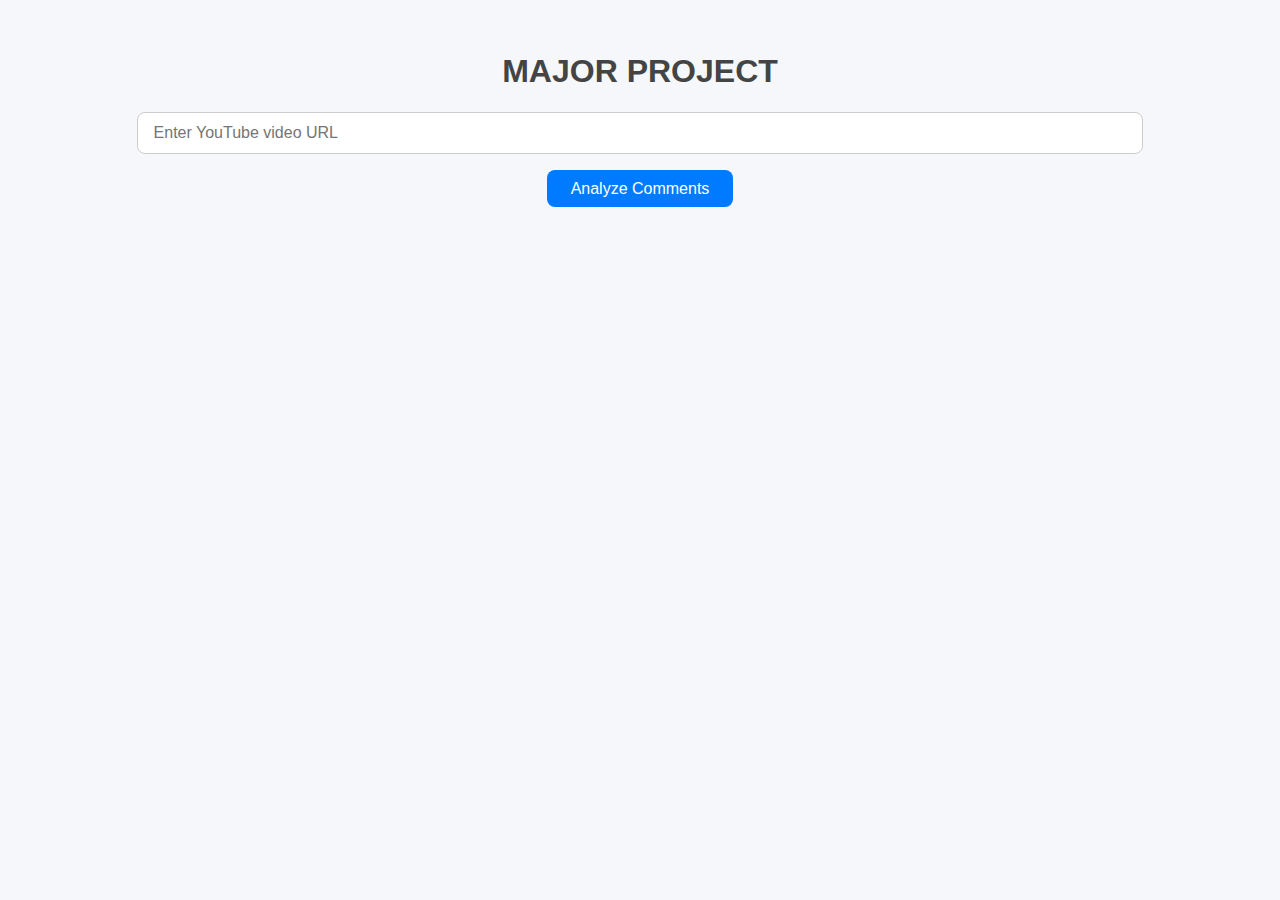
<file: index.html>
<!DOCTYPE html>
<html lang="en">
<head>
  <meta charset="UTF-8" />
  <meta name="viewport" content="width=device-width, initial-scale=1.0"/>
  <link rel="stylesheet" href="style.css" />
  <title>YouTube Comment Analyzer</title>
</head>
<body>
  <h1>MAJOR PROJECT</h1>
<input type="text" id="youtube-url" placeholder="Enter YouTube video URL" />
<button id="analyze-btn">Analyze Comments</button>
<div id="output"></div>

  <script src="script.js"></script>
</body>
</html>
</file>
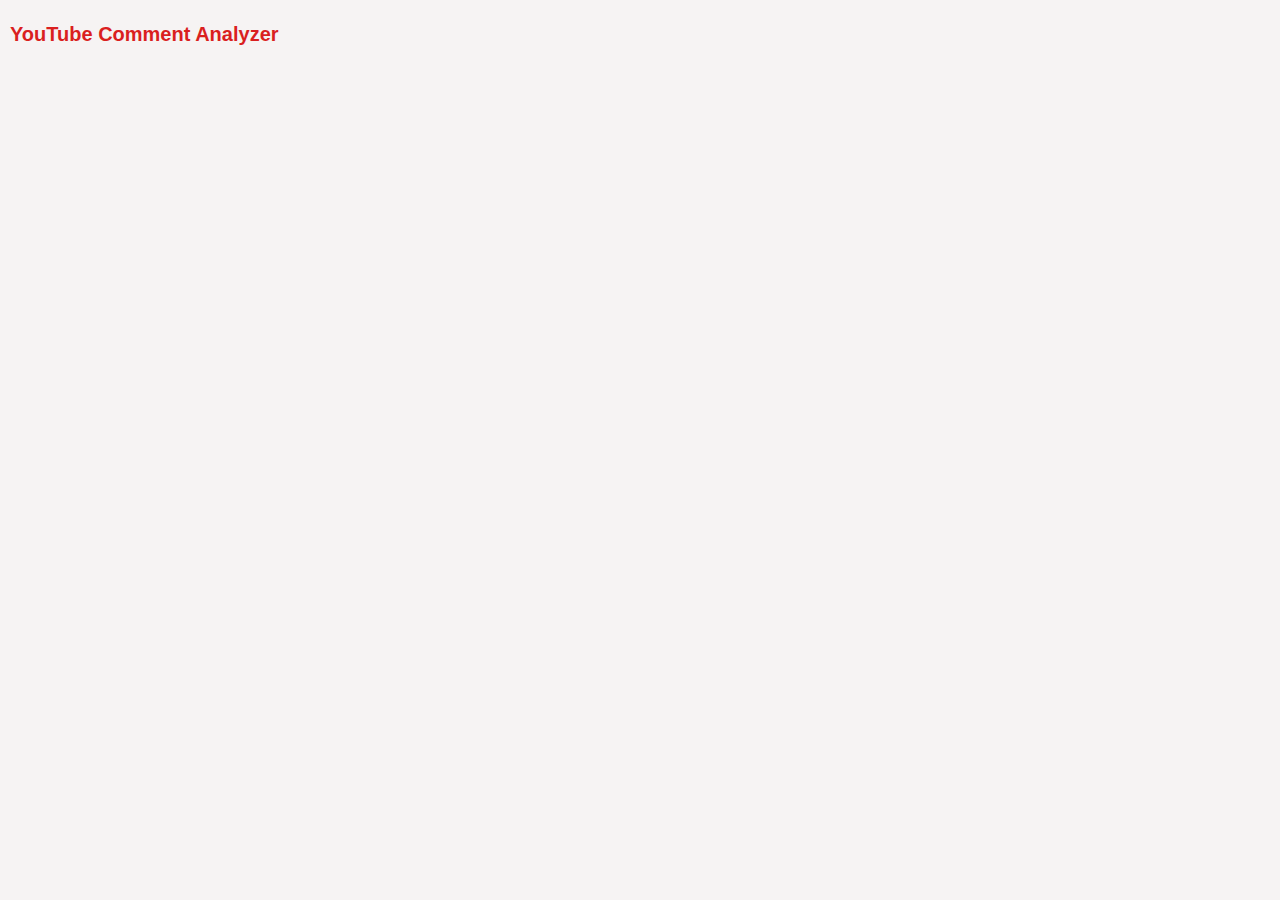
<file: popup.html>
<!DOCTYPE html>
<html>
<head>
  <title>YouTube Comment Analyzer</title>
  <style>
    /* Dark Theme */
    body {
      font-family: Arial, sans-serif;
      padding: 10px;
      background-color: #f6f3f3;
      color: #050404;
      margin: 0;
      box-sizing: border-box;
      width: 320px; /* Set a width that fits the Chrome extension popup */
    }
    h1 {
      font-size: 20px;
      color: #da1f1f;
    }
    .section {
      margin-bottom: 15px;
    }
    .section-title {
      font-weight: bold;
      color: #0099ff;
      margin-top: 10px;
      font-size: 16px;
    }
    .comment-list {
      list-style: none;
      padding: 0;
    }
    .comment-item {
      margin: 8px 0;
      padding: 8px;
      background-color: #645bc9;
      border-radius: 4px;
    }
    .comment-sentiment {
      font-weight: bold;
      color: #ffffff;
    }
    /* Image Styling */
    img {
      width: 100%;
      margin-top: 20px;
    }
    /* Metrics Styling */
    .metrics-container {
      display: flex;
      flex-wrap: wrap;
      justify-content: space-between;
    }
    .metric {
      width: 48%;
      background-color: #444;
      margin-bottom: 10px;
      padding: 10px;
      border-radius: 4px;
      text-align: center;
      box-sizing: border-box;
    }
    .metric-title {
      font-size: 12px;
      color: #cccccc;
    }
    .metric-value {
      font-size: 22px;
      font-weight: bold;
      color: #ffffff;
      margin-top: 5px;
    }
  </style>
</head>
<body>
  <h1>YouTube Comment Analyzer</h1>
  <div id="output" class="section"></div>
  <script src="popup.js"></script>
</body>
</html>
</file>
<file: style.css>
body {
  font-family: "Segoe UI", Tahoma, Geneva, Verdana, sans-serif;
  background-color: #f5f7fa;
  margin: 0;
  padding: 2rem;
  color: #333;
}

h1 {
  text-align: center;
  color: #444;
}

input[type="text"] {
  width: 80%;
  padding: 0.7rem 1rem;
  font-size: 1rem;
  border: 1px solid #ccc;
  border-radius: 8px;
  margin-bottom: 1rem;
  display: block;
  margin-left: auto;
  margin-right: auto;
}

button {
  background-color: #007bff;
  color: white;
  border: none;
  padding: 0.6rem 1.5rem;
  font-size: 1rem;
  cursor: pointer;
  border-radius: 8px;
  display: block;
  margin: 0 auto 2rem auto;
  transition: background-color 0.3s;
}

button:hover {
  background-color: #0056b3;
}

.section {
  background-color: white;
  padding: 1.5rem;
  margin-bottom: 2rem;
  border-radius: 10px;
  box-shadow: 0 4px 10px rgba(0, 0, 0, 0.06);
}

.section-title {
  font-size: 1.2rem;
  font-weight: bold;
  margin-bottom: 1rem;
  border-left: 5px solid #007bff;
  padding-left: 0.6rem;
  color: #333;
}

.metric {
  margin: 1rem 0;
  text-align: center;
}

.metric-title {
  font-size: 1rem;
  color: #888;
}

.metric-value {
  font-size: 1.4rem;
  font-weight: bold;
  color: #222;
}

.metrics-container {
  display: flex;
  justify-content: space-around;
  flex-wrap: wrap;
}

.comment-list {
  list-style-type: none;
  padding: 0;
}

.comment-item {
  padding: 0.8rem;
  border-bottom: 1px solid #eee;
  margin-bottom: 0.5rem;
  background-color: #f9f9f9;
  border-radius: 6px;
}

.comment-item:nth-child(odd) {
  background-color: #f1f1f1;
}

.comment-sentiment {
  font-weight: bold;
  color: #007bff;
}

#chart-container img,
#trend-graph-container img,
#wordcloud-container img {
  width: 100%;
  border-radius: 10px;
  margin-top: 1rem;
}

.recommendations-container {
  display: grid;
  grid-template-columns: repeat(auto-fill, minmax(220px, 1fr));
  gap: 1.2rem;
  padding: 1rem 0;
}

.recommendations-container img {
  width: 100%;
  border-radius: 8px;
}
</file>
